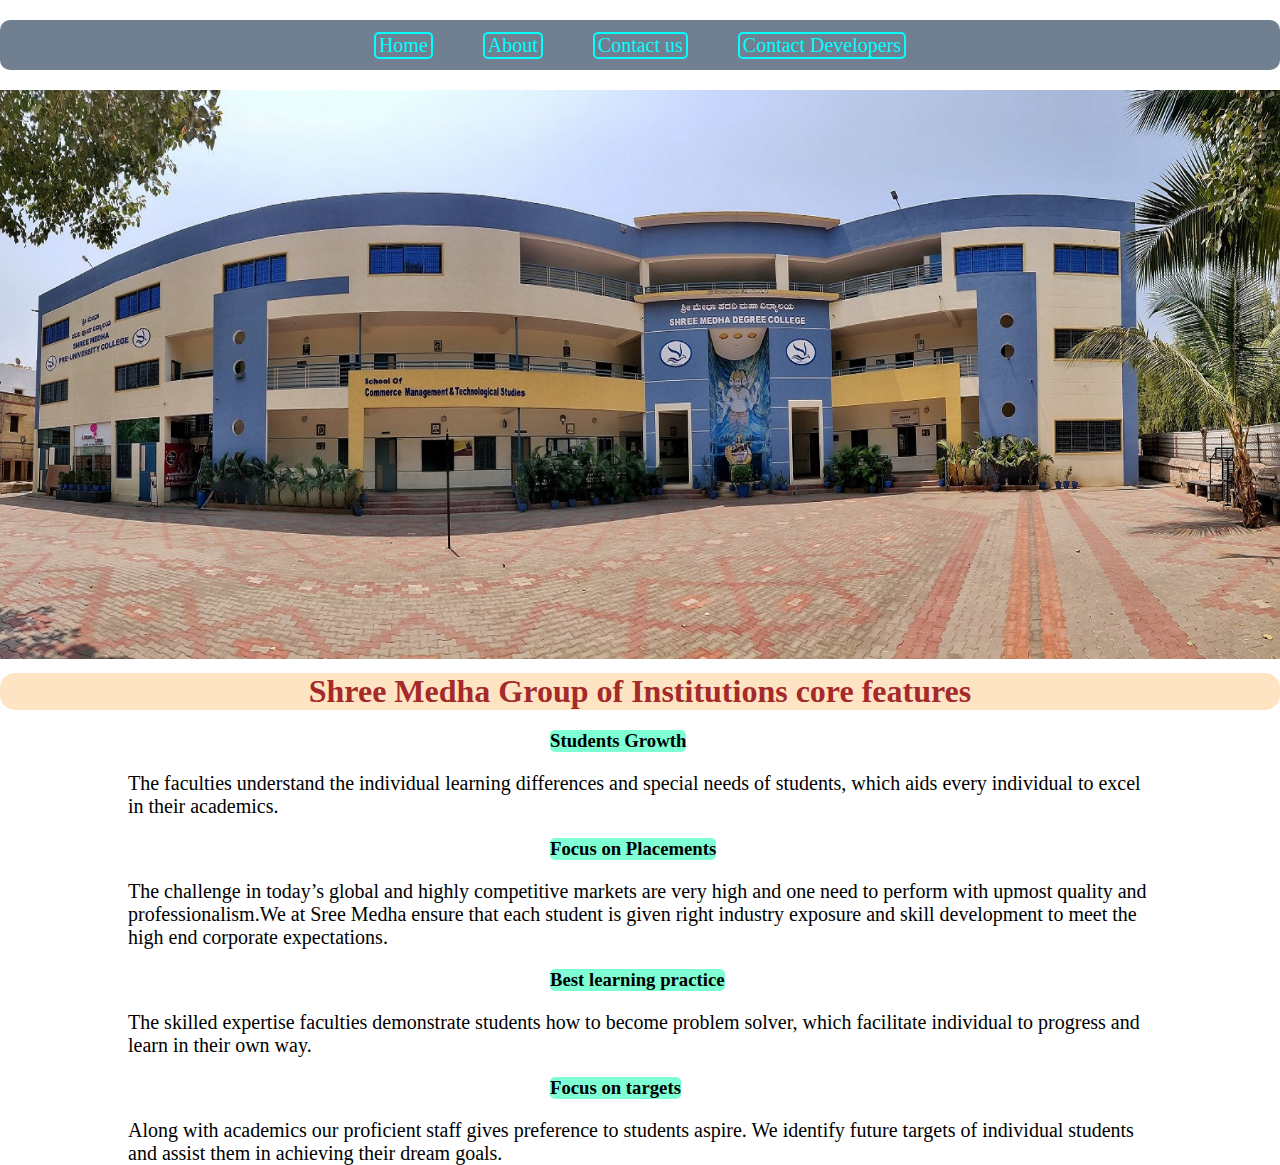
<file: index.html>
<!DOCTYPE html>
<html lang="en">
<head>
    <meta charset="UTF-8">
    <meta name="viewport" content="width=device-width, initial-scale=1.0">
    <title>Shri Medha College</title>
    <link rel="stylesheet" href="style.css">
</head>
<body>
    <nav class="navbar">
        <ul class="nav_ul">
            <li class="items"><a href="#">Home</a></li>
            <li class="items"><a href="about.html">About</a></li>
            <li class="items"><a href="contact.html">Contact us</a></li>
            <li class="items"><a href="contact_dev.html">Contact Developers</a></li>
        </ul>
    </nav>
    <section>
        <img src="college.jpg" alt="college Photo">
    </section>

    <section class="infor">
        <h1>Shree Medha Group of Institutions core features</h1>
        <h3>Students Growth</h3>
        <p>The faculties understand the individual learning differences and special needs of students, which aids every individual to excel in their academics.</p>
        <h3>Focus on Placements</h3>
        <p>The challenge in today’s global and highly competitive markets are very high and one need to perform with upmost quality and professionalism.We at Sree Medha ensure that each student is given right industry exposure and skill development to meet the high end corporate expectations.</p>
        <h3>Best learning practice</h3>
        <p>The skilled expertise faculties demonstrate students how to become problem solver, which facilitate individual to progress and learn in their own way.</p>
        <h3>Focus on targets</h3>
        <p>Along with academics our proficient staff gives preference to students aspire. We identify future targets of individual students and assist them in achieving their dream goals.</p>
    </section>
</body>
</html>
</file>
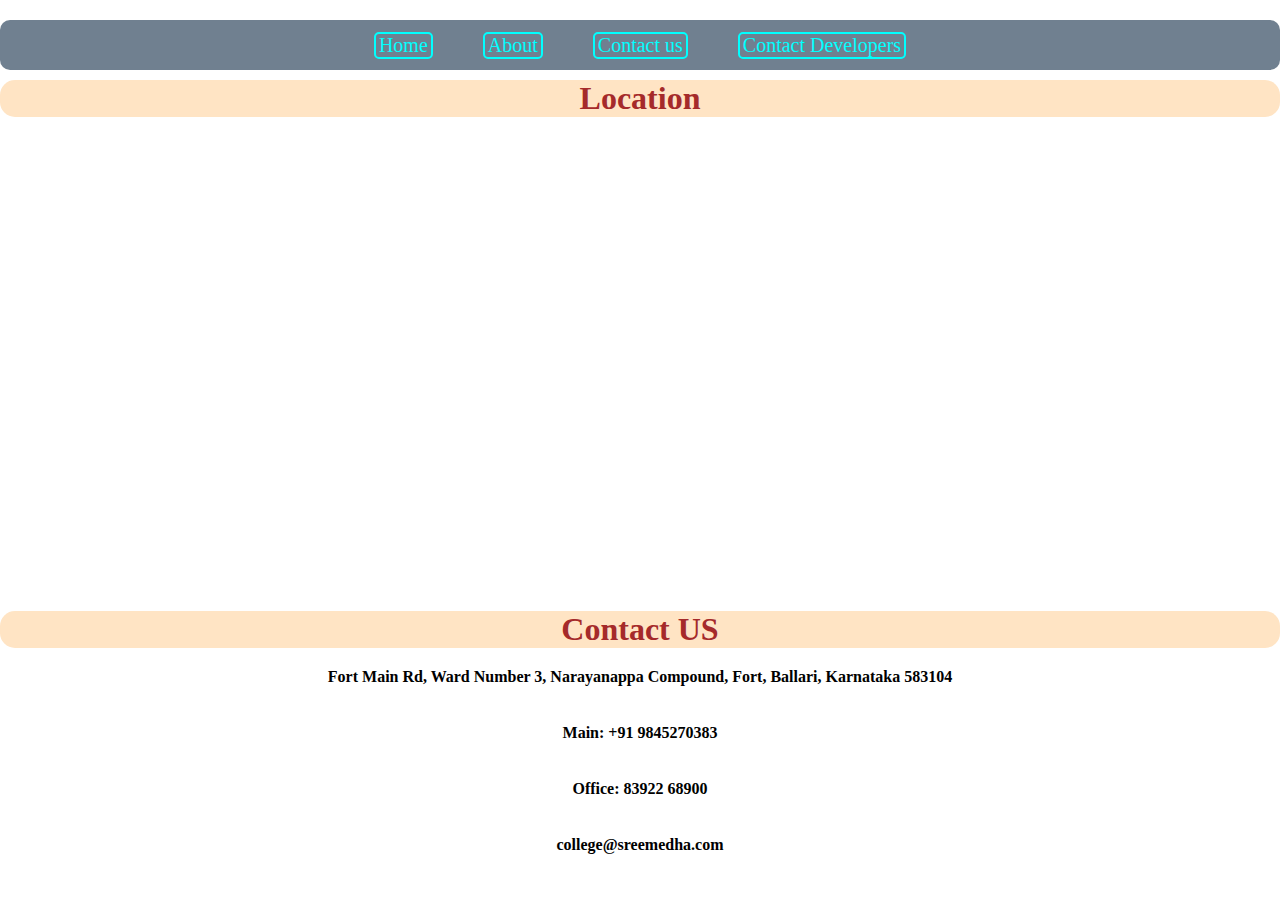
<file: contact.html>
<!DOCTYPE html>
<html lang="en">
<head>
    <meta charset="UTF-8">
    <meta name="viewport" content="width=device-width, initial-scale=1.0">
    <title>Document</title>
    <link rel="stylesheet" href="style.css">
</head>
<body>
    <nav class="navbar">
        <ul class="nav_ul">
            <li class="items"><a href="index.html">Home</a></li>
            <li class="items"><a href="about.html">About</a></li>
            <li class="items"><a href="#">Contact us</a></li>
            <li class="items"><a href="contact_dev.html">Contact Developers</a></li>
        </ul>
    </nav>

    <h1>Location</h1>
    <iframe src="https://www.google.com/maps/embed?pb=!1m18!1m12!1m3!1d3851.265183512947!2d76.9160304109252!3d15.143774385348683!2m3!1f0!2f0!3f0!3m2!1i1024!2i768!4f13.1!3m3!1m2!1s0x3bb713df3d241d85%3A0xdf048abb3716d3a8!2sShree%20Medha%20College!5e0!3m2!1sen!2sin!4v1693562599605!5m2!1sen!2sin" width="600" height="450" style="border:0;" allowfullscreen="" loading="lazy" referrerpolicy="no-referrer-when-downgrade" class="map"></iframe>

    <section class="details">
    <h1>Contact US</h1>
    <h4>Fort Main Rd, Ward Number 3, Narayanappa Compound, Fort, Ballari, Karnataka 583104</h4><br>
    <h4>Main: +91 9845270383</h4><br>
    <h4>Office: 83922 68900</h4><br>
    <h4>college@sreemedha.com</h4>
    <br>
</section>
</body>
</html>
</file>
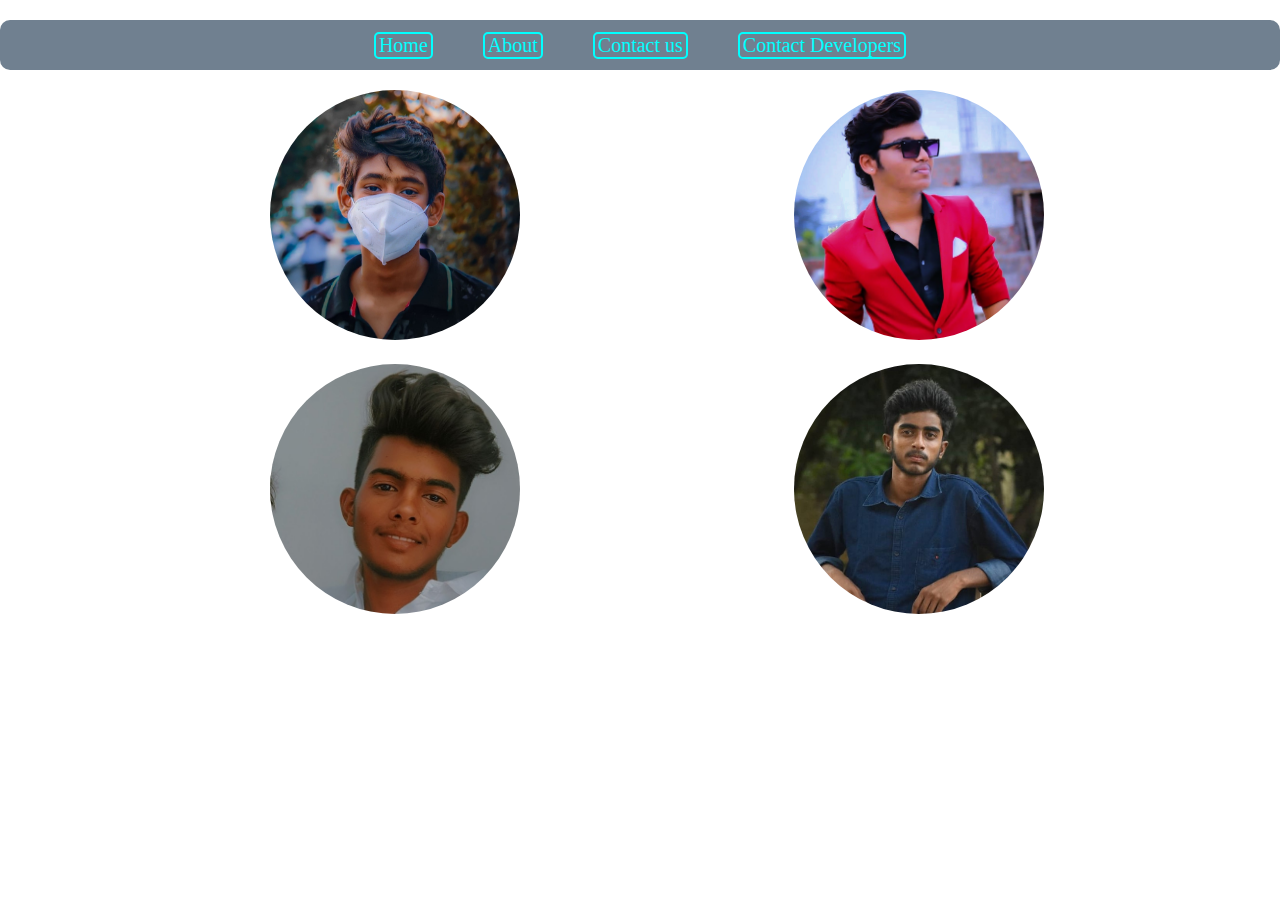
<file: contact_dev.html>
<!DOCTYPE html>
<html lang="en">
<head>
    <meta charset="UTF-8">
    <meta name="viewport" content="width=device-width, initial-scale=1.0">
    <title>Document</title>
    <link rel="stylesheet" href="style.css">
</head>
<body>
    <nav class="navbar">
        <ul class="nav_ul">
            <li class="items"><a href="index.html">Home</a></li>
            <li class="items"><a href="about.html">About</a></li>
            <li class="items"><a href="contact.html">Contact us</a></li>
            <li class="items"><a href="#">Contact Developers</a></li>
        </ul>
    </nav>

    <div class="left_container">
        <img src="1.jpg" alt="Developers Images">
        <img src="2.jpg" alt="Developers Images">
        <img src="3.jpg" alt="Developers Images">
        <img src="4.jpg" alt="Developers Images">
    </div>
</body>
</html>
</file>
<file: style.css>
*{
    margin: 0;
    padding: 0;
}

.navbar{
    background-color:slategray;
    height: 50px;
    display: flex;
    align-items: center;
    justify-content: center;
    margin-top: 20px;
    border-radius: 10px;
}

.navbar .nav_ul{
    display: flex;
    justify-content: center;
    align-items: center;
}

.navbar .nav_ul .items{
    margin: 25px;
    list-style: none;
    border: 2px solid aqua;
    border-radius: 5px;
}

.navbar .nav_ul a{
    text-decoration: none;
    font-size: 20px;
    color: aqua;
    padding: 3px;
    border-radius: 4px;
}

.navbar .nav_ul a:hover{
    background-color: aqua;
    color: slategray;
    cursor: pointer;
    transition: .3s ease;
}

img{
    height: 100%;
    width: 100%;
    margin-top: 20px;
}

h3{
    background-color: aquamarine;
    display: inline-block;
    border-radius: 5px;
    margin-left: 550px;
    margin-top: 20px;
}

h1{
    margin-top: 10px;
    background-color: bisque;
    display: flex;
    justify-content: center;
    color: brown;
    border-radius: 15px;
}

h4{
    display: flex;
    justify-content: center;
    margin-top: 20px;
}

p{
    max-width: 80%;
    margin: auto;
    font-size: 20px;
    margin-top: 20px;
}

.map{
    margin-top: 20px;
    /* height: 100%; */
    width: 100%;
}

.details{
    margin-top: 20px;   
}

.details h3{
    display: flex;
    justify-content: center;
    align-items: center;
}

.left_container{
    /* max-width: 50%; */
    display: contents;
}

.left_container img{
    border-radius: 50%;
    height: 250px;
    width: 250px;
    margin-left: 270px;
    margin-top: 20px;
}
</file>
